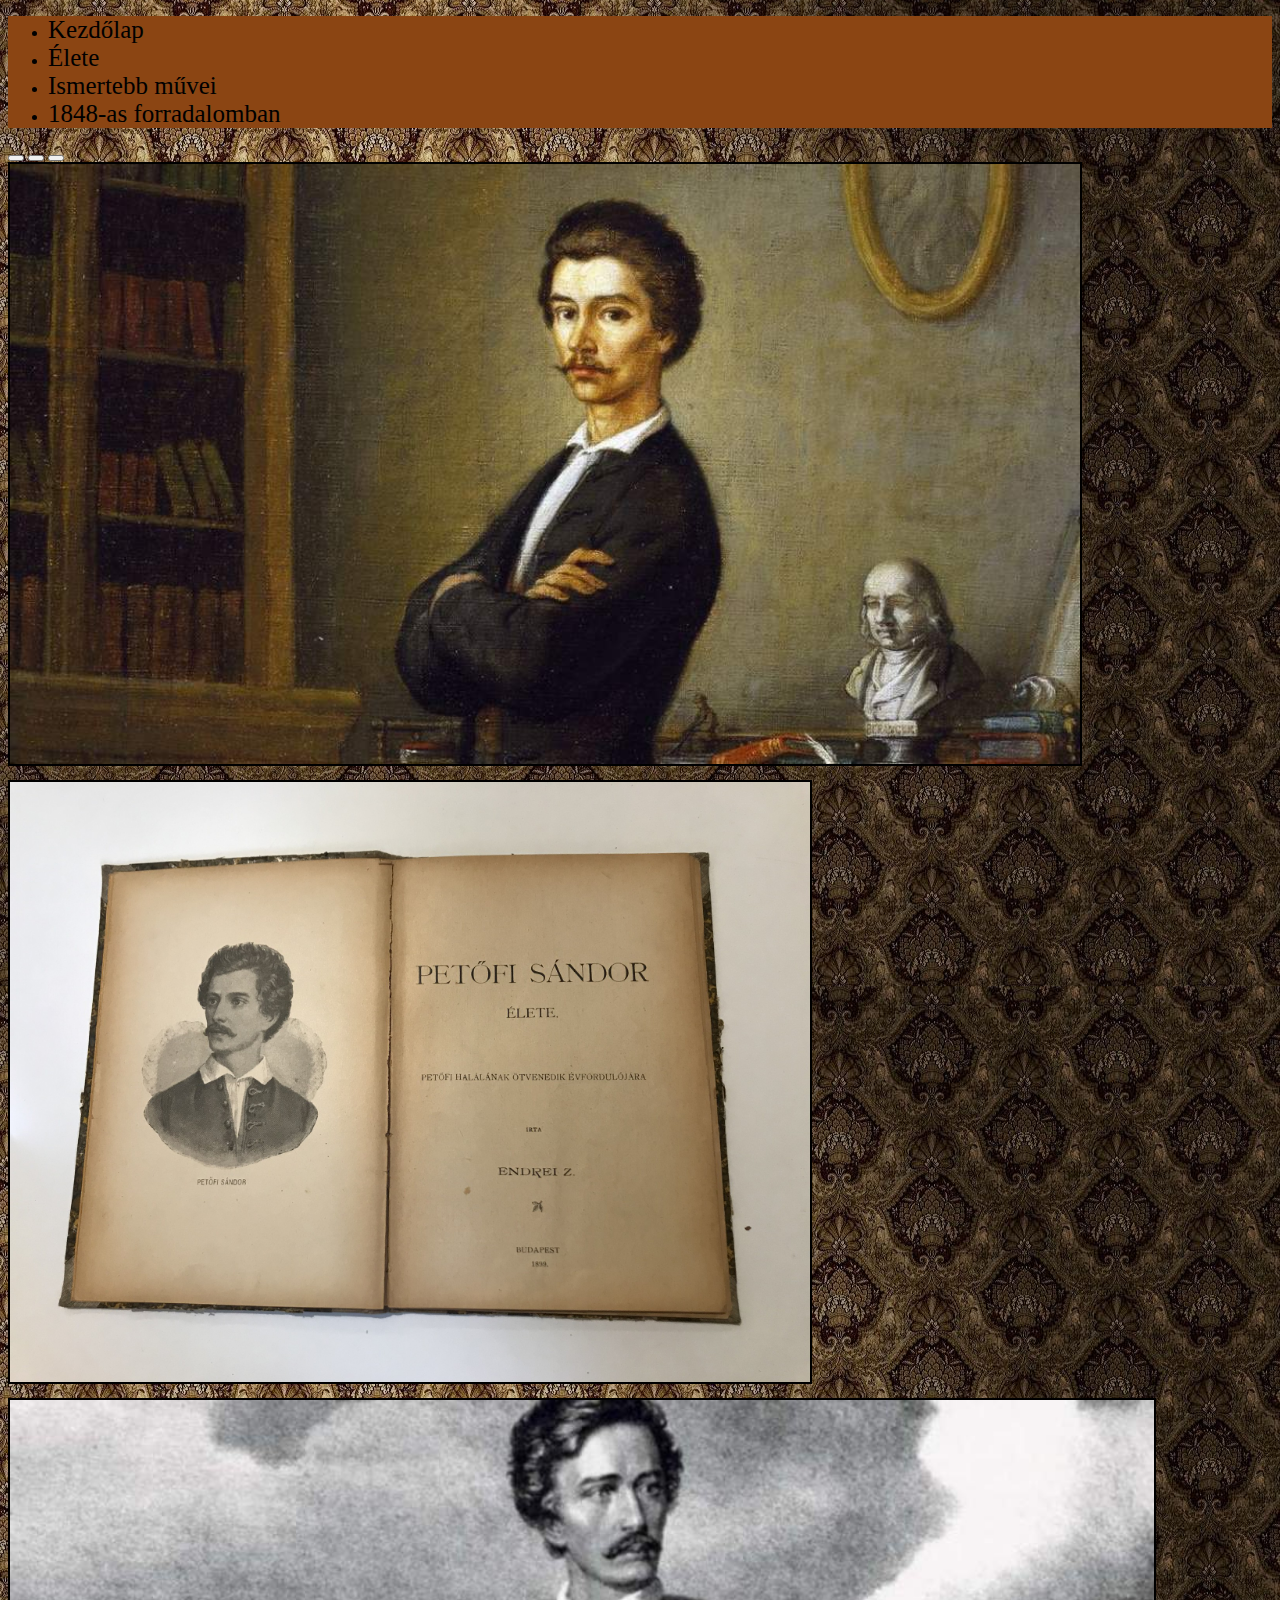
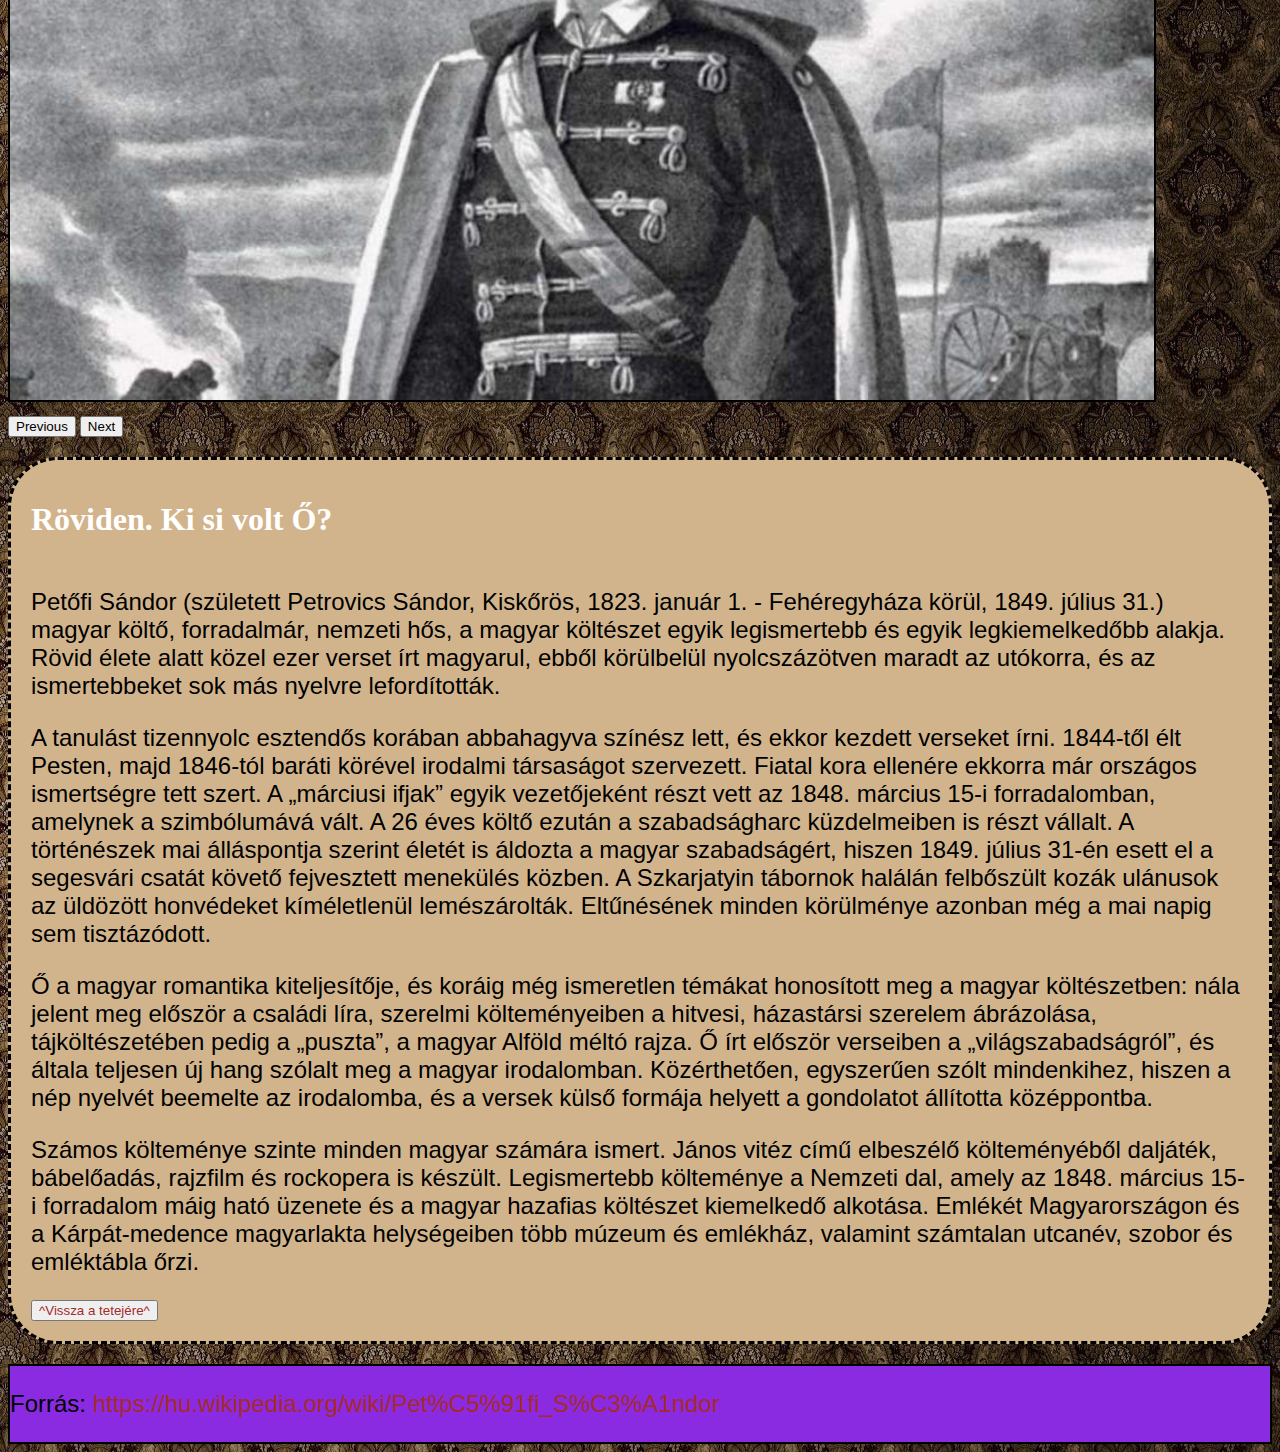
<file: index.html>
<!DOCTYPE html>
<html lang="hu">

<head>
  <meta charset="UTF-8">
  <meta http-equiv="X-UA-Compatible" content="IE=edge">
  <meta name="viewport" content="width=device-width, initial-scale=1.0">
  <title>Petőfi Sándor</title>
  <link href="https://cdn.jsdelivr.net/npm/bootstrap@5.1.3/dist/css/bootstrap.min.css" rel="stylesheet"
    integrity="sha384-1BmE4kWBq78iYhFldvKuhfTAU6auU8tT94WrHftjDbrCEXSU1oBoqyl2QvZ6jIW3" crossorigin="anonymous">
  <link rel="stylesheet" href="style.css">
</head>

<body>
  <ul class="nav justify-content-center">
    <li class="nav-item">
      <a class="nav-link active" aria-current="page" href="index.html">Kezdőlap</a>
    </li>
    <li class="nav-item">
      <a class="nav-link" href="Élete.html">Élete</a>
    </li>
    <li class="nav-item">
      <a class="nav-link" href="Művei.html">Ismertebb művei</a>
    </li>
    <li class="nav-item">
      <a class="nav-link" href="1848.html">1848-as forradalomban</a>
    </li>
  </ul>

  <div id="carouselExampleIndicators" class="carousel slide" data-bs-ride="carousel">
    <div class="carousel-indicators">
      <button type="button" data-bs-target="#carouselExampleIndicators" data-bs-slide-to="0" class="active"
        aria-current="true" aria-label="Slide 1"></button>
      <button type="button" data-bs-target="#carouselExampleIndicators" data-bs-slide-to="1"
        aria-label="Slide 2"></button>
      <button type="button" data-bs-target="#carouselExampleIndicators" data-bs-slide-to="2"
        aria-label="Slide 3"></button>
    </div>
    <div class="carousel-inner">
      <div class="carousel-item active">
        <img src="petőfi1.jpg" class="d-block w-100" alt="petőfi1" title="Petőfi Sándor 1.kép">
      </div>
      <div class="carousel-item">
        <img src="petőfi2.jpg" class="d-block w-100" alt="petőfi2" title="Petőfi Sándor 2.kép">
      </div>
      <div class="carousel-item">
        <img src="petőfi3.jpg" class="d-block w-100" alt="petőfi3" title="Petőfi Sándor 3.kép">
      </div>
    </div>
    <button class="carousel-control-prev" type="button" data-bs-target="#carouselExampleIndicators"
      data-bs-slide="prev">
      <span class="carousel-control-prev-icon" aria-hidden="true"></span>
      <span class="visually-hidden">Previous</span>
    </button>
    <button class="carousel-control-next" type="button" data-bs-target="#carouselExampleIndicators"
      data-bs-slide="next">
      <span class="carousel-control-next-icon" aria-hidden="true"></span>
      <span class="visually-hidden">Next</span>
    </button>
  </div>

  <div class="container">
    <h1 class="display-2">Röviden. Ki si volt Ő?</h1>
    <p class="text-light">Petőfi Sándor (született Petrovics Sándor, Kiskőrös, 1823. január 1. - Fehéregyháza körül,
      1849. július 31.) magyar költő, forradalmár, nemzeti hős, a magyar költészet egyik legismertebb és egyik
      legkiemelkedőbb alakja. Rövid élete alatt közel ezer verset írt magyarul, ebből körülbelül nyolcszázötven maradt
      az utókorra, és az ismertebbeket sok más nyelvre lefordították.</p>
    <p class="text-light">A tanulást tizennyolc esztendős korában abbahagyva színész lett, és ekkor kezdett verseket
      írni. 1844-től élt Pesten, majd 1846-tól baráti körével irodalmi társaságot szervezett. Fiatal kora ellenére
      ekkorra már országos ismertségre tett szert. A „márciusi ifjak” egyik vezetőjeként részt vett az 1848. március
      15-i forradalomban, amelynek a szimbólumává vált. A 26 éves költő ezután a szabadságharc küzdelmeiben is részt
      vállalt. A történészek mai álláspontja szerint életét is áldozta a magyar szabadságért, hiszen 1849. július 31-én
      esett el a segesvári csatát követő fejvesztett menekülés közben. A Szkarjatyin tábornok halálán felbőszült kozák
      ulánusok az üldözött honvédeket kíméletlenül lemészárolták. Eltűnésének minden körülménye azonban még a mai napig
      sem tisztázódott.</p>
    <p class="text-light">Ő a magyar romantika kiteljesítője, és koráig még ismeretlen témákat honosított meg a magyar
      költészetben: nála jelent meg először a családi líra, szerelmi költeményeiben a hitvesi, házastársi szerelem
      ábrázolása, tájköltészetében pedig a „puszta”, a magyar Alföld méltó rajza. Ő írt először verseiben a
      „világszabadságról”, és általa teljesen új hang szólalt meg a magyar irodalomban. Közérthetően, egyszerűen szólt
      mindenkihez, hiszen a nép nyelvét beemelte az irodalomba, és a versek külső formája helyett a gondolatot állította
      középpontba.</p>
    <p class="text-light">Számos költeménye szinte minden magyar számára ismert. János vitéz című elbeszélő
      költeményéből daljáték, bábelőadás, rajzfilm és rockopera is készült. Legismertebb költeménye a Nemzeti dal, amely
      az 1848. március 15-i forradalom máig ható üzenete és a magyar hazafias költészet kiemelkedő alkotása. Emlékét
      Magyarországon és a Kárpát-medence magyarlakta helységeiben több múzeum és emlékház, valamint számtalan utcanév,
      szobor és emléktábla őrzi.</p>
    <div class="text-center"><button type="submit" class="btn btn-secondary btn-lg bg-warning"><a
          href="index.html">^Vissza a tetejére^</a></button></div>
  </div>

  <div class="forras">
    <p>Forrás: <a
        href="https://hu.wikipedia.org/wiki/Pet%C5%91fi_S%C3%A1ndor">https://hu.wikipedia.org/wiki/Pet%C5%91fi_S%C3%A1ndor</a>
    </p>
  </div>

  <script src="https://cdn.jsdelivr.net/npm/bootstrap@5.1.3/dist/js/bootstrap.bundle.min.js"
    integrity="sha384-ka7Sk0Gln4gmtz2MlQnikT1wXgYsOg+OMhuP+IlRH9sENBO0LRn5q+8nbTov4+1p"
    crossorigin="anonymous"></script>
</body>

</html>
</file>
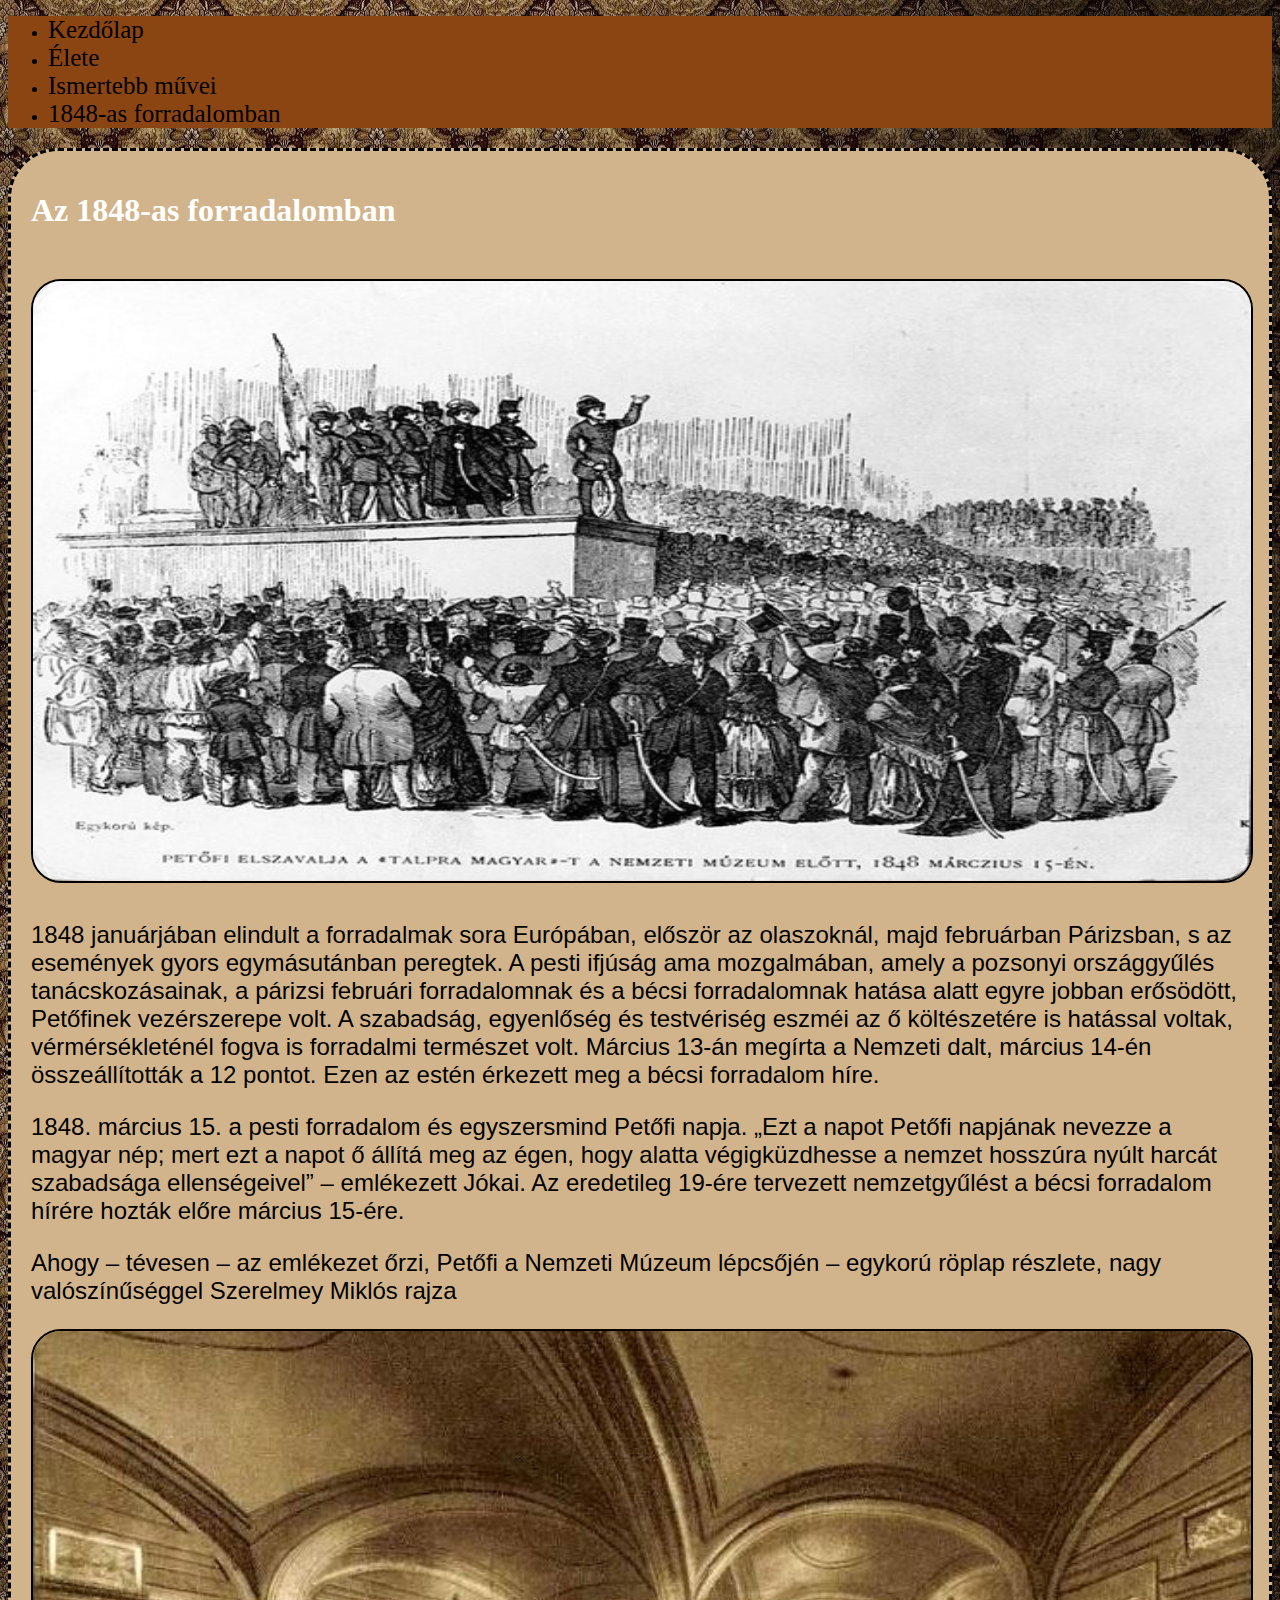
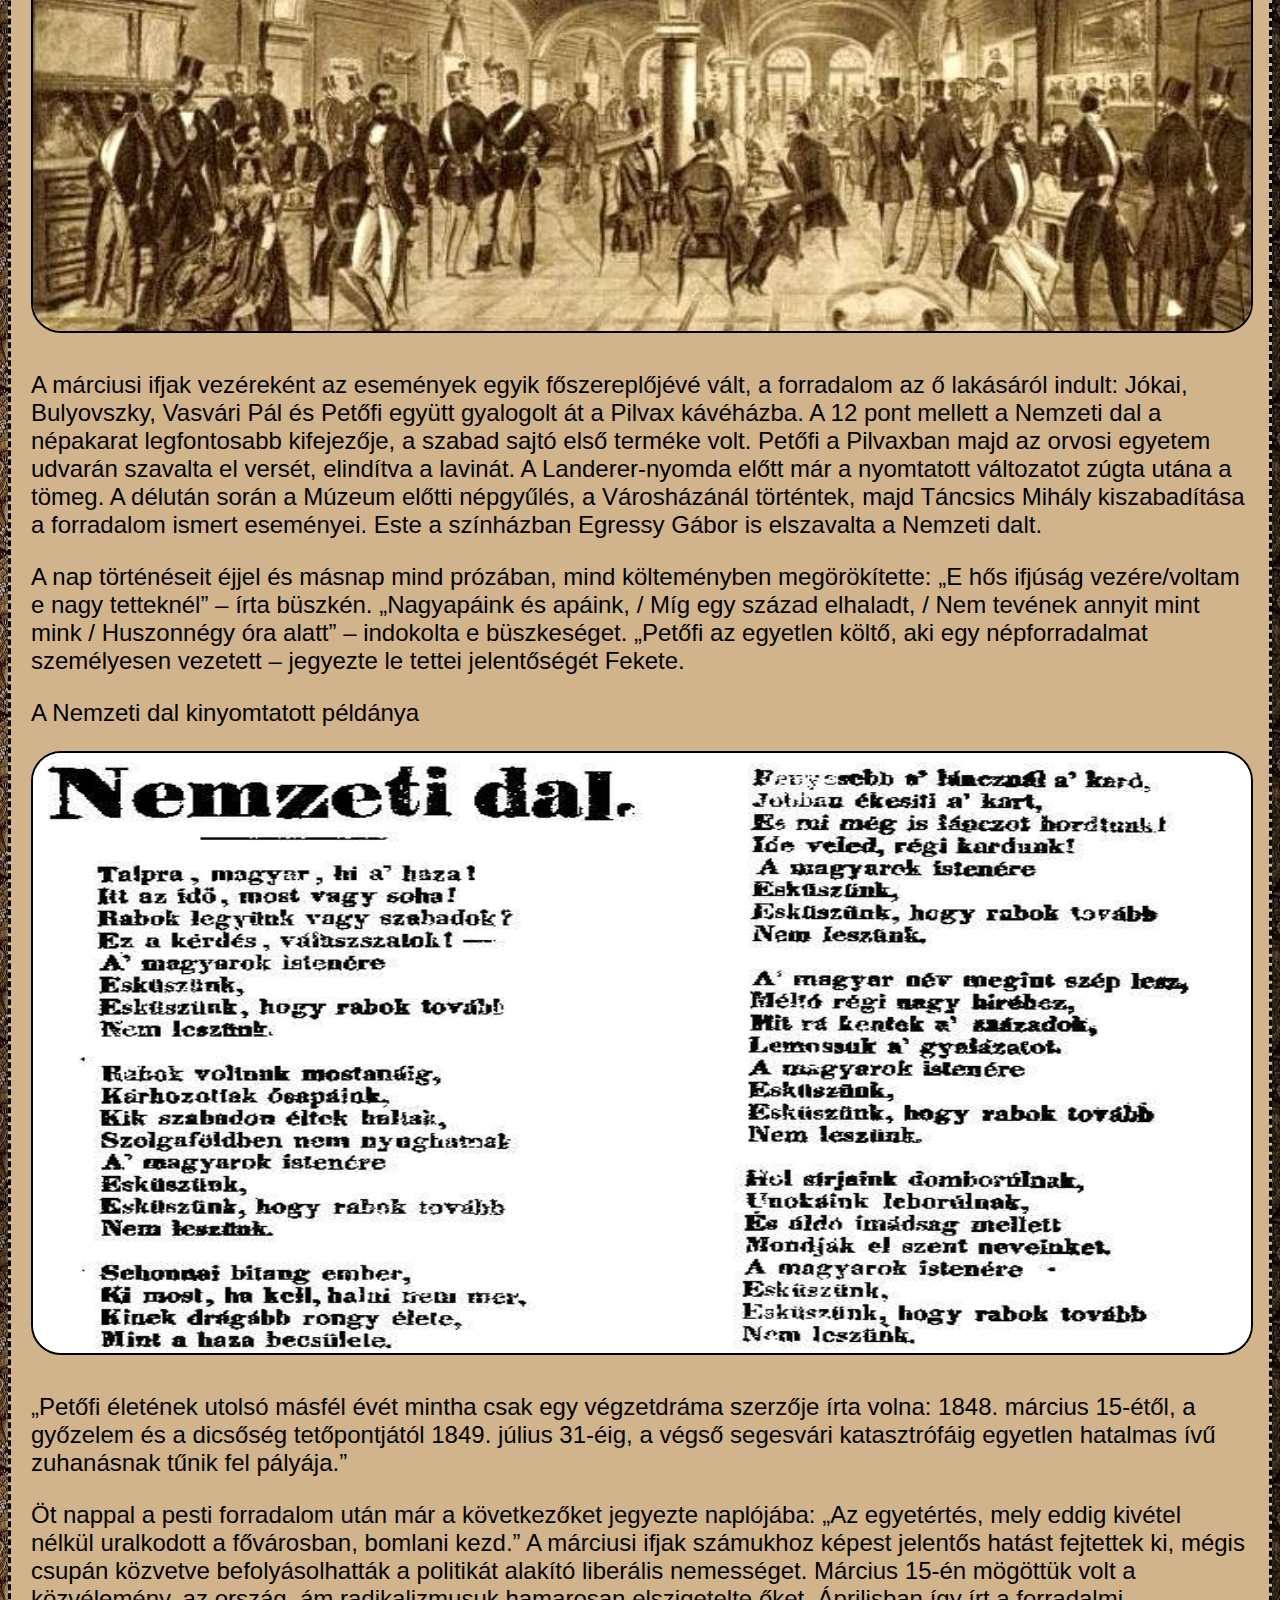
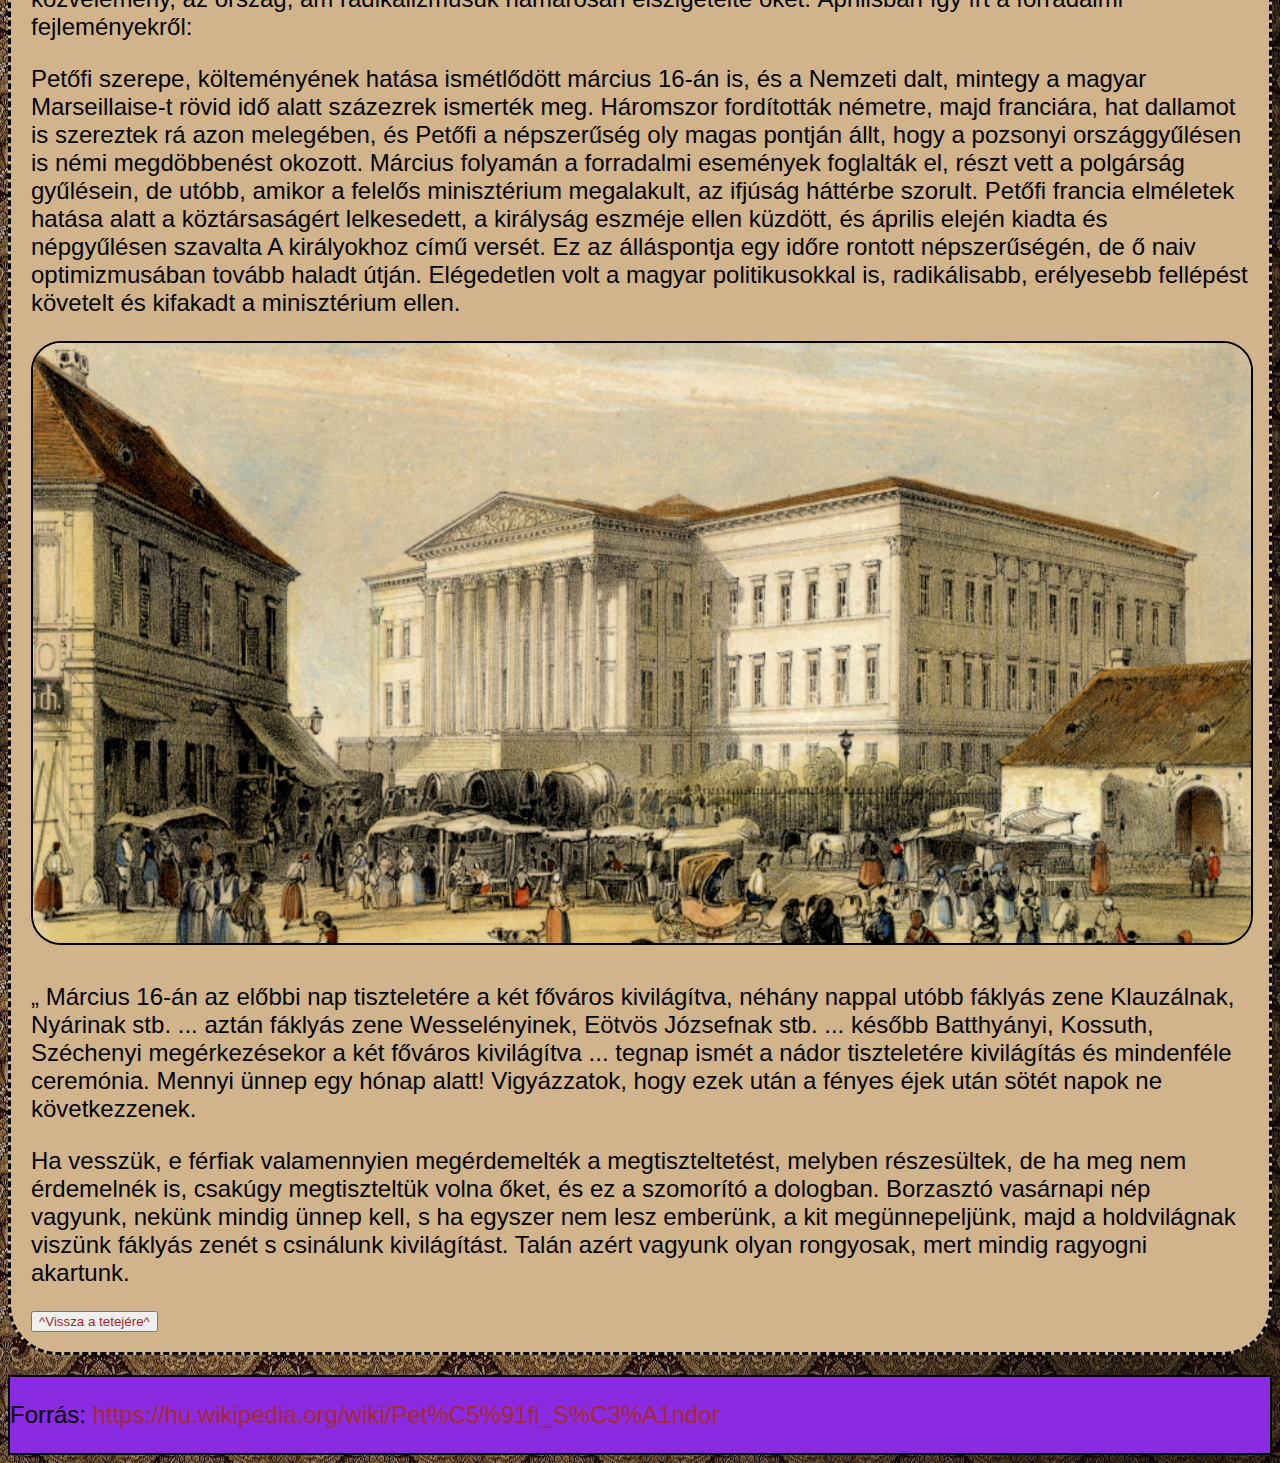
<file: 1848.html>
<!DOCTYPE html>
<html lang="hu">

<head>
  <meta charset="UTF-8">
  <meta http-equiv="X-UA-Compatible" content="IE=edge">
  <meta name="viewport" content="width=device-width, initial-scale=1.0">
  <title>1848-as forradalomban</title>
  <link href="https://cdn.jsdelivr.net/npm/bootstrap@5.1.3/dist/css/bootstrap.min.css" rel="stylesheet"
    integrity="sha384-1BmE4kWBq78iYhFldvKuhfTAU6auU8tT94WrHftjDbrCEXSU1oBoqyl2QvZ6jIW3" crossorigin="anonymous">
  <link rel="stylesheet" href="style.css">
</head>

<body>
  <ul class="nav justify-content-center">
    <li class="nav-item">
      <a class="nav-link active" aria-current="page" href="index.html">Kezdőlap</a>
    </li>
    <li class="nav-item">
      <a class="nav-link" href="Élete.html">Élete</a>
    </li>
    <li class="nav-item">
      <a class="nav-link" href="Művei.html">Ismertebb művei</a>
    </li>
    <li class="nav-item">
      <a class="nav-link" href="1848.html">1848-as forradalomban</a>
    </li>
  </ul>

  <div class="container">
    <h1 class="display-2">Az 1848-as forradalomban</h1>
    <img style="width: 100%; border-radius: 30px;" src="életekép.jpg" alt="életekép" title="Március 15.">
    <p class="text-light">1848 januárjában elindult a forradalmak sora Európában, először az olaszoknál, majd februárban
      Párizsban, s az
      események gyors egymásutánban peregtek. A pesti ifjúság ama mozgalmában, amely a pozsonyi országgyűlés
      tanácskozásainak, a párizsi februári forradalomnak és a bécsi forradalomnak hatása alatt egyre jobban erősödött,
      Petőfinek vezérszerepe volt. A szabadság, egyenlőség és testvériség eszméi az ő költészetére is hatással voltak,
      vérmérsékleténél fogva is forradalmi természet volt. Március 13-án megírta a Nemzeti dalt, március 14-én
      összeállították a 12 pontot. Ezen az estén érkezett meg a bécsi forradalom híre.</p>
      <p class="text-light">1848. március 15. a pesti forradalom és egyszersmind Petőfi napja. „Ezt a napot Petőfi
        napjának nevezze a magyar
        nép; mert ezt a napot ő állítá meg az égen, hogy alatta végigküzdhesse a nemzet hosszúra nyúlt harcát szabadsága
        ellenségeivel” – emlékezett Jókai. Az eredetileg 19-ére tervezett nemzetgyűlést a bécsi forradalom hírére hozták
        előre március 15-ére.</p>
        <p class="text-light">Ahogy – tévesen – az emlékezet őrzi, Petőfi a Nemzeti Múzeum lépcsőjén – egykorú röplap
          részlete, nagy
          valószínűséggel Szerelmey Miklós rajza</p>
          <img style="width: 100%; border-radius: 30px;" src="életekép1.jpg" alt="életekép1" title="Márciusi ifjak">
    <p class="text-light">A márciusi ifjak vezéreként az események egyik főszereplőjévé vált, a forradalom az ő
      lakásáról indult: Jókai,
      Bulyovszky, Vasvári Pál és Petőfi együtt gyalogolt át a Pilvax kávéházba. A 12 pont mellett a Nemzeti dal a
      népakarat legfontosabb kifejezője, a szabad sajtó első terméke volt. Petőfi a Pilvaxban majd az orvosi egyetem
      udvarán szavalta el versét, elindítva a lavinát. A Landerer-nyomda előtt már a nyomtatott változatot zúgta utána a
      tömeg. A délután során a Múzeum előtti népgyűlés, a Városházánál történtek, majd Táncsics Mihály kiszabadítása a
      forradalom ismert eseményei. Este a színházban Egressy Gábor is elszavalta a Nemzeti dalt.</p>
    <p class="text-light">A nap történéseit éjjel és másnap mind prózában, mind költeményben megörökítette: „E hős
      ifjúság vezére/voltam e
      nagy tetteknél” – írta büszkén. „Nagyapáink és apáink, / Míg egy század elhaladt, / Nem tevének annyit mint mink /
      Huszonnégy óra alatt” – indokolta e büszkeséget. „Petőfi az egyetlen költő, aki egy népforradalmat személyesen
      vezetett – jegyezte le tettei jelentőségét Fekete.</p>
    <p class="text-light">A Nemzeti dal kinyomtatott példánya</p>
    <img style="width: 100%; border-radius: 30px;" src="életekép2.jpg" alt="életekép2" title="Nemzeti dal">
    <p class="text-light">„Petőfi életének utolsó másfél évét mintha csak egy végzetdráma szerzője írta volna: 1848.
      március 15-étől, a
      győzelem és a dicsőség tetőpontjától 1849. július 31-éig, a végső segesvári katasztrófáig egyetlen hatalmas ívű
      zuhanásnak tűnik fel pályája.”</p>
    <p class="text-light">Öt nappal a pesti forradalom után már a következőket jegyezte naplójába: „Az egyetértés, mely
      eddig kivétel
      nélkül uralkodott a fővárosban, bomlani kezd.” A márciusi ifjak számukhoz képest jelentős hatást fejtettek ki,
      mégis csupán közvetve befolyásolhatták a politikát alakító liberális nemességet. Március 15-én mögöttük volt a
      közvélemény, az ország, ám radikalizmusuk hamarosan elszigetelte őket. Áprilisban így írt a forradalmi
      fejleményekről:</p>
    <p class="text-light">Petőfi szerepe, költeményének hatása ismétlődött március 16-án is, és a Nemzeti dalt, mintegy
      a magyar
      Marseillaise-t rövid idő alatt százezrek ismerték meg. Háromszor fordították németre, majd franciára, hat dallamot
      is szereztek rá azon melegében, és Petőfi a népszerűség oly magas pontján állt, hogy a pozsonyi országgyűlésen is
      némi megdöbbenést okozott. Március folyamán a forradalmi események foglalták el, részt vett a polgárság gyűlésein,
      de utóbb, amikor a felelős minisztérium megalakult, az ifjúság háttérbe szorult. Petőfi francia elméletek hatása
      alatt a köztársaságért lelkesedett, a királyság eszméje ellen küzdött, és április elején kiadta és népgyűlésen
      szavalta A királyokhoz című versét. Ez az álláspontja egy időre rontott népszerűségén, de ő naiv optimizmusában
      tovább haladt útján. Elégedetlen volt a magyar politikusokkal is, radikálisabb, erélyesebb fellépést követelt és
      kifakadt a minisztérium ellen.</p>
      <img style="width: 100%; border-radius: 30px;" src="életekép3.jpg" alt="életekép3" title="Nemzeti dal szavalása">
    <p class="text-light">„ Március 16-án az előbbi nap tiszteletére a két főváros kivilágítva, néhány nappal utóbb
      fáklyás zene
      Klauzálnak, Nyárinak stb. ... aztán fáklyás zene Wesselényinek, Eötvös Józsefnak stb. ... később Batthyányi,
      Kossuth, Széchenyi megérkezésekor a két főváros kivilágítva ... tegnap ismét a nádor tiszteletére kivilágítás és
      mindenféle ceremónia. Mennyi ünnep egy hónap alatt! Vigyázzatok, hogy ezek után a fényes éjek után sötét napok ne
      következzenek.</p>
    <p class="text-light">Ha vesszük, e férfiak valamennyien megérdemelték a megtiszteltetést, melyben részesültek, de
      ha meg nem
      érdemelnék is, csakúgy megtiszteltük volna őket, és ez a szomorító a dologban. Borzasztó vasárnapi nép vagyunk,
      nekünk mindig ünnep kell, s ha egyszer nem lesz emberünk, a kit megünnepeljünk, majd a holdvilágnak viszünk
      fáklyás zenét s csinálunk kivilágítást. Talán azért vagyunk olyan rongyosak, mert mindig ragyogni akartunk.</p>

    <div class="text-center"><button type="submit" class="btn btn-secondary btn-lg bg-warning"><a
          href="1848.html">^Vissza a tetejére^</a></button></div>
  </div>

  <div class="forras">
    <p>Forrás: <a
        href="https://hu.wikipedia.org/wiki/Pet%C5%91fi_S%C3%A1ndor">https://hu.wikipedia.org/wiki/Pet%C5%91fi_S%C3%A1ndor</a>
    </p>
  </div>

  <script src="https://cdn.jsdelivr.net/npm/bootstrap@5.1.3/dist/js/bootstrap.bundle.min.js"
    integrity="sha384-ka7Sk0Gln4gmtz2MlQnikT1wXgYsOg+OMhuP+IlRH9sENBO0LRn5q+8nbTov4+1p"
    crossorigin="anonymous"></script>
</body>

</html>
</file>
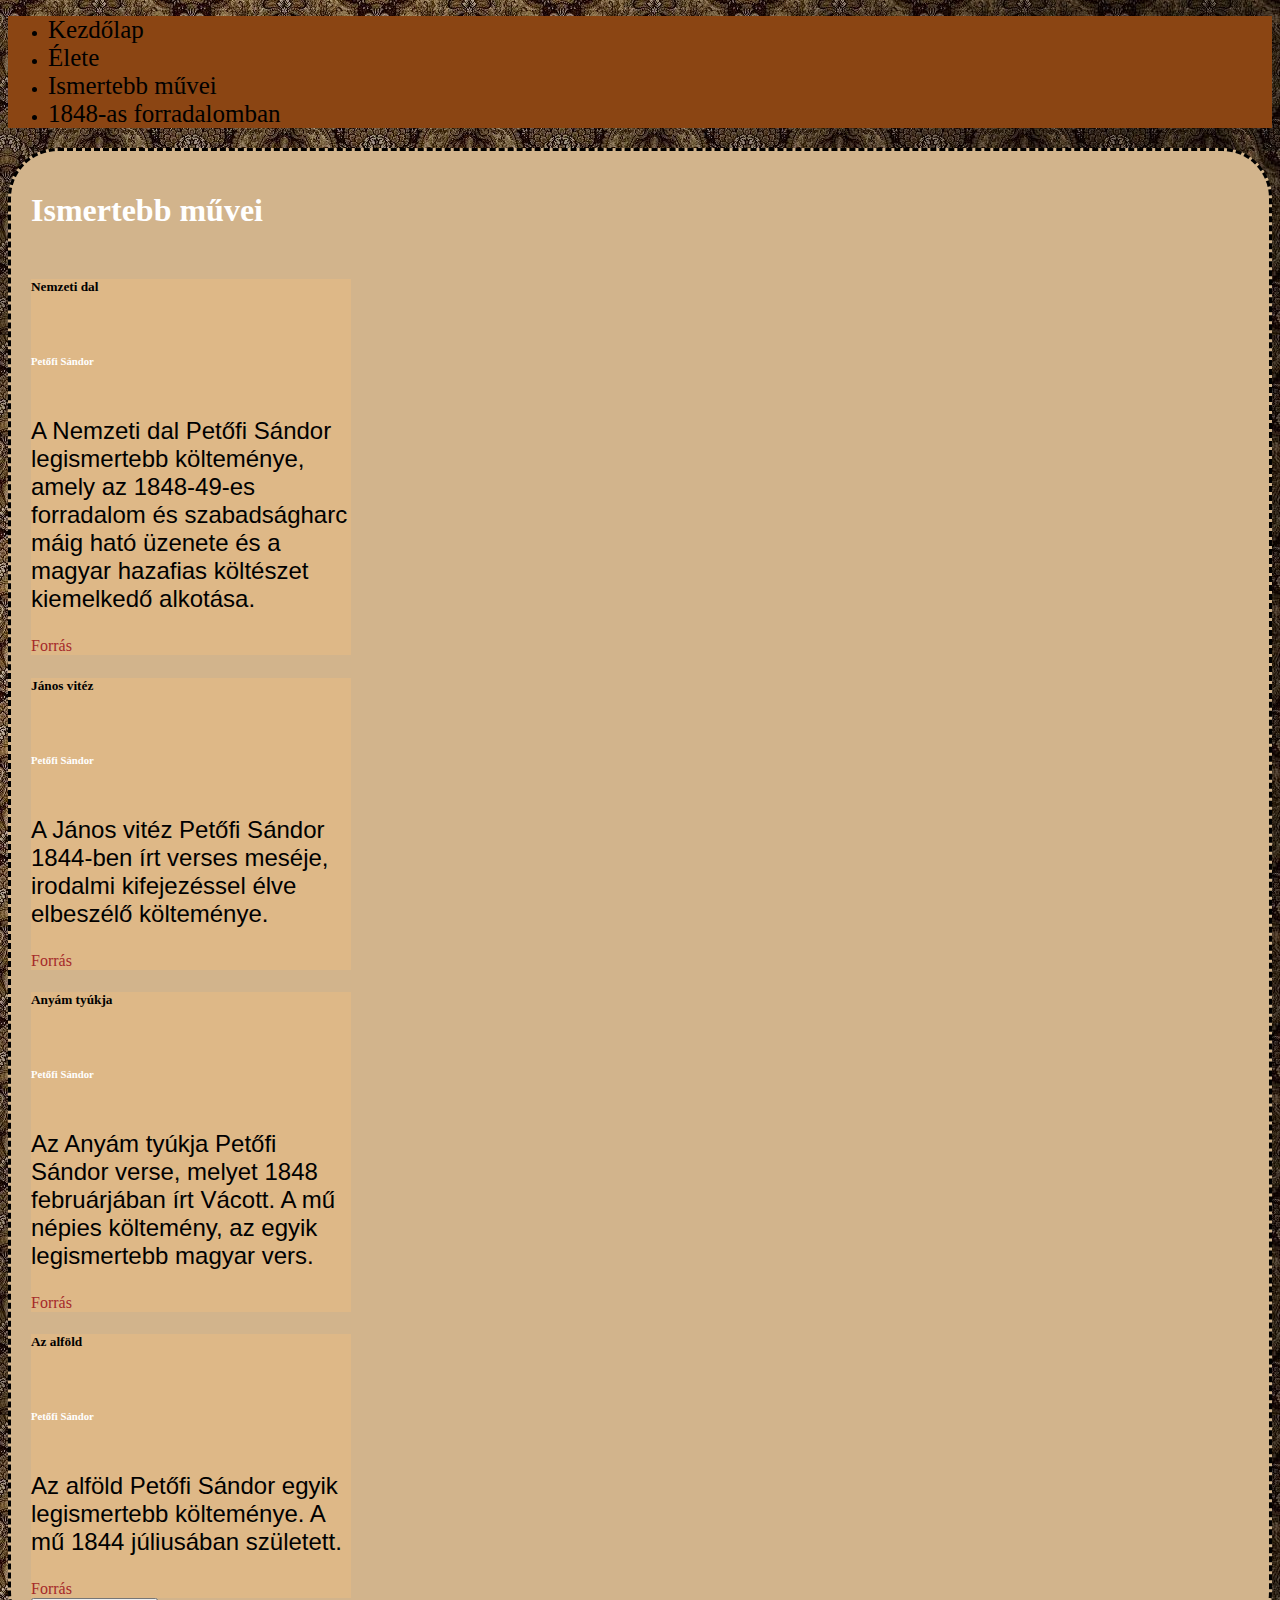
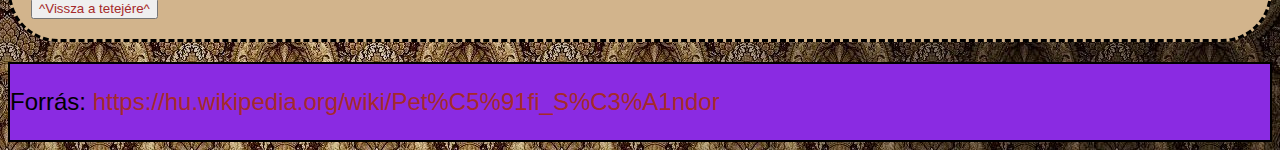
<file: Művei.html>
<!DOCTYPE html>
<html lang="hu">

<head>
  <meta charset="UTF-8">
  <meta http-equiv="X-UA-Compatible" content="IE=edge">
  <meta name="viewport" content="width=device-width, initial-scale=1.0">
  <title>Művei</title>
  <link href="https://cdn.jsdelivr.net/npm/bootstrap@5.1.3/dist/css/bootstrap.min.css" rel="stylesheet"
    integrity="sha384-1BmE4kWBq78iYhFldvKuhfTAU6auU8tT94WrHftjDbrCEXSU1oBoqyl2QvZ6jIW3" crossorigin="anonymous">
  <link rel="stylesheet" href="style.css">
</head>

<body>

  <ul class="nav justify-content-center">
    <li class="nav-item">
      <a class="nav-link active" aria-current="page" href="index.html">Kezdőlap</a>
    </li>
    <li class="nav-item">
      <a class="nav-link" href="Élete.html">Élete</a>
    </li>
    <li class="nav-item">
      <a class="nav-link" href="Művei.html">Ismertebb művei</a>
    </li>
    <li class="nav-item">
      <a class="nav-link" href="1848.html">1848-as forradalomban</a>
    </li>
  </ul>

  <div class="container">
    <h1 class="text-justify display-2">Ismertebb művei</h1>

    <div class="row">
      <div class="card " style="width: 20rem; background-color: burlywood;">
        <div class="card-body">
          <h5 class="card-title display-6">Nemzeti dal</h5>
          <h6 class="card-subtitle mb-2 text-muted">Petőfi Sándor</h6>
          <p class="card-text">A Nemzeti dal Petőfi Sándor legismertebb költeménye, amely az 1848-49-es forradalom és
            szabadságharc máig ható üzenete és a magyar hazafias költészet kiemelkedő alkotása.</p>
          <a href="https://hu.wikipedia.org/wiki/Nemzeti_dal" class="card-link">Forrás</a>
        </div>
      </div>
      <div class="card" style="width: 20rem; background-color: burlywood;">
        <div class="card-body">
          <h5 class="card-title display-6">János vitéz</h5>
          <h6 class="card-subtitle mb-2 text-muted">Petőfi Sándor</h6>
          <p class="card-text">A János vitéz Petőfi Sándor 1844-ben írt verses meséje, irodalmi kifejezéssel élve
            elbeszélő költeménye.</p>
          <a href="https://hu.wikipedia.org/wiki/J%C3%A1nos_vit%C3%A9z" class="card-link">Forrás</a>
        </div>
      </div>
      <div class="card" style="width: 20rem; background-color: burlywood;">
        <div class="card-body">
          <h5 class="card-title display-6">Anyám tyúkja</h5>
          <h6 class="card-subtitle mb-2 text-muted">Petőfi Sándor</h6>
          <p class="card-text">Az Anyám tyúkja Petőfi Sándor verse, melyet 1848 februárjában írt Vácott. A mű népies
            költemény, az egyik legismertebb magyar vers.</p>
          <a href="https://hu.wikipedia.org/wiki/Any%C3%A1m_ty%C3%BAkja" class="card-link">Forrás</a>
        </div>
      </div>
      <div class="card" style="width: 20rem; background-color: burlywood;">
        <div class="card-body">
          <h5 class="card-title display-6">Az alföld</h5>
          <h6 class="card-subtitle mb-2 text-muted">Petőfi Sándor</h6>
          <p class="card-text">Az alföld Petőfi Sándor egyik legismertebb költeménye. A mű 1844 júliusában született.
          </p>
          <a href="https://hu.wikipedia.org/wiki/Az_alf%C3%B6ld" class="card-link">Forrás</a>
        </div>
      </div>
    </div>
    <div class="text-center"><button type="submit" class="btn btn-secondary btn-lg bg-warning"><a
          href="Művei.html">^Vissza a tetejére^</a></button></div>
  </div>

  <div class="forras">
    <p>Forrás: <a
        href="https://hu.wikipedia.org/wiki/Pet%C5%91fi_S%C3%A1ndor">https://hu.wikipedia.org/wiki/Pet%C5%91fi_S%C3%A1ndor</a>
    </p>
  </div>

  <script src="https://cdn.jsdelivr.net/npm/bootstrap@5.1.3/dist/js/bootstrap.bundle.min.js"
    integrity="sha384-ka7Sk0Gln4gmtz2MlQnikT1wXgYsOg+OMhuP+IlRH9sENBO0LRn5q+8nbTov4+1p"
    crossorigin="anonymous"></script>
</body>

</html>
</file>
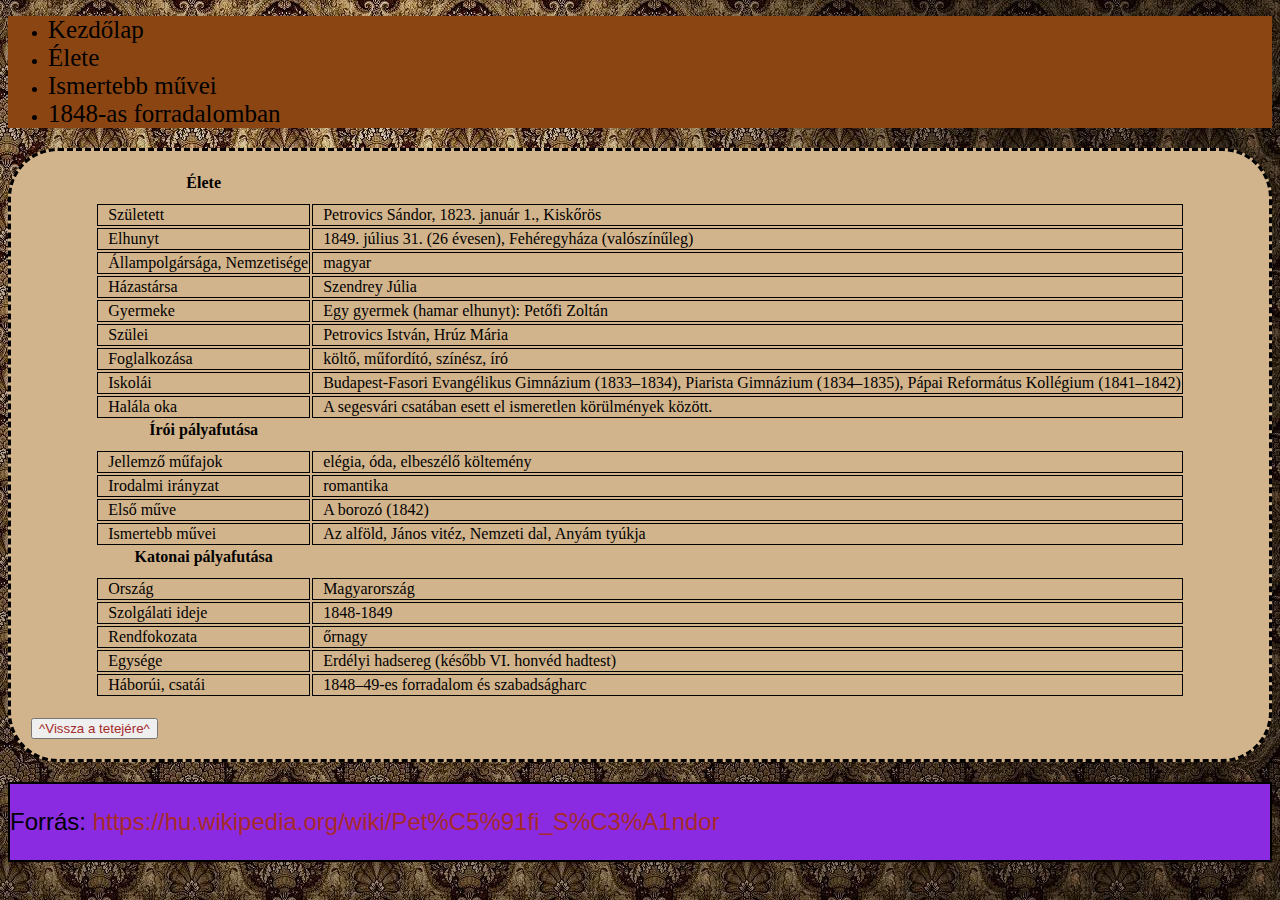
<file: Élete.html>
<!DOCTYPE html>
<html lang="hu">

<head>
  <meta charset="UTF-8">
  <meta http-equiv="X-UA-Compatible" content="IE=edge">
  <meta name="viewport" content="width=device-width, initial-scale=1.0">
  <title>Élete</title>
  <link href="https://cdn.jsdelivr.net/npm/bootstrap@5.1.3/dist/css/bootstrap.min.css" rel="stylesheet"
    integrity="sha384-1BmE4kWBq78iYhFldvKuhfTAU6auU8tT94WrHftjDbrCEXSU1oBoqyl2QvZ6jIW3" crossorigin="anonymous">
  <link rel="stylesheet" href="style.css">
</head>

<body>
  <ul class="nav justify-content-center">
    <li class="nav-item">
      <a class="nav-link active" aria-current="page" href="index.html">Kezdőlap</a>
    </li>
    <li class="nav-item">
      <a class="nav-link" href="Élete.html">Élete</a>
    </li>
    <li class="nav-item">
      <a class="nav-link" href="Művei.html">Ismertebb művei</a>
    </li>
    <li class="nav-item">
      <a class="nav-link" href="1848.html">1848-as forradalomban</a>
    </li>
  </ul>
  <div class="container">
    <table>
      <th class="display-6">Élete</th>
      <tr>
        <td>Született</td>
        <td>Petrovics Sándor, 1823. január 1., Kiskőrös</td>
      </tr>
      <tr>
        <td>Elhunyt</td>
        <td>1849. július 31. (26 évesen), Fehéregyháza (valószínűleg)</td>
      </tr>
      <tr>
        <td>Állampolgársága, Nemzetisége</td>
        <td>magyar</td>
      </tr>
      <tr>
        <td>Házastársa</td>
        <td>Szendrey Júlia</td>
      </tr>
      <tr>
        <td>Gyermeke</td>
        <td>Egy gyermek (hamar elhunyt): Petőfi Zoltán</td>
      </tr>
      <tr>
        <td>Szülei</td>
        <td>Petrovics István, Hrúz Mária</td>
      </tr>
      <tr>
        <td>Foglalkozása</td>
        <td>költő, műfordító, színész, író</td>
      </tr>
      <tr>
        <td>Iskolái</td>
        <td>Budapest-Fasori Evangélikus Gimnázium (1833–1834), Piarista Gimnázium (1834–1835), Pápai Református
          Kollégium (1841–1842)</td>
      </tr>
      <tr>
        <td>Halála oka</td>
        <td>A segesvári csatában esett el ismeretlen körülmények között.</td>
      </tr>
      <th class="display-6">Írói pályafutása</th>
      <tr>
        <td>Jellemző műfajok</td>
        <td>elégia, óda, elbeszélő költemény</td>
      </tr>
      <tr>
        <td>Irodalmi irányzat</td>
        <td>romantika</td>
      </tr>
      <tr>
        <td>Első műve</td>
        <td>A borozó (1842)</td>
      </tr>
      <tr>
        <td>Ismertebb művei</td>
        <td>Az alföld, János vitéz, Nemzeti dal, Anyám tyúkja</td>
      </tr>
      <th class="display-6">Katonai pályafutása</th>
      <tr>
        <td>Ország</td>
        <td>Magyarország</td>
      </tr>
      <tr>
        <td>Szolgálati ideje</td>
        <td>1848-1849</td>
      </tr>
      <tr>
        <td>Rendfokozata</td>
        <td>őrnagy</td>
      </tr>
      <tr>
        <td>Egysége</td>
        <td>Erdélyi hadsereg (később VI. honvéd hadtest)</td>
      </tr>
      <tr>
        <td>Háborúi, csatái</td>
        <td>1848–49-es forradalom és szabadságharc</td>
      </tr>
    </table>
    <div class="text-center"><button type="submit" class="btn btn-secondary btn-lg bg-warning"><a
          href="Élete.html">^Vissza a tetejére^</a></button></div>
  </div>

  <div class="forras">
    <p>Forrás: <a
        href="https://hu.wikipedia.org/wiki/Pet%C5%91fi_S%C3%A1ndor">https://hu.wikipedia.org/wiki/Pet%C5%91fi_S%C3%A1ndor</a>
    </p>
  </div>

  <script src="https://cdn.jsdelivr.net/npm/bootstrap@5.1.3/dist/js/bootstrap.bundle.min.js"
    integrity="sha384-ka7Sk0Gln4gmtz2MlQnikT1wXgYsOg+OMhuP+IlRH9sENBO0LRn5q+8nbTov4+1p"
    crossorigin="anonymous"></script>
</body>

</html>
</file>
<file: style.css>
body{
    background-image: url(háttér.jpg);
    background-repeat: repeat;
    background-position: 100%;
}

img{
    height: 600px;
    margin: 0 auto;
    border: 2px solid black;
    margin-bottom: 10px
}

h1, h2, h3, h4, h5, h6{
    font-weight: bold;
    font-family: 'Times New Roman', Times, serif;
    color: white;
    margin-bottom: 50px;
}

a{
    text-align: center;
    margin: auto;
    text-decoration: none;
    color: brown;
}

a:hover{
    color: blue;
}

p{
    font-size: 24px;
    font-family: Arial, Helvetica, sans-serif;
}

.nav{
    background-color: saddlebrown;
    text-decoration: none;
}

.nav-link{
    color: black;
    font-size: 25px;
}
.nav-link:hover{
    background-color: orange;
    color: blue;
}

.display-6{
    color: black;
    font-weight: bold;
    padding-bottom: 10px;
}

.container{
    background-color: tan;
    border-style: dashed;
    border-radius: 50px;
    margin: auto;
    margin-top: 20px;
    padding: 20px;
}

table{
    margin: auto;
    margin-bottom: 20px;
}

td{
    border: 1px solid black ;
    text-align: justify;
    padding-left: 10px;
}

.forras{
    background-color: blueviolet;
    border: 2px solid black;
    margin: 0 auto;
    margin-top: 20px;
}
</file>
